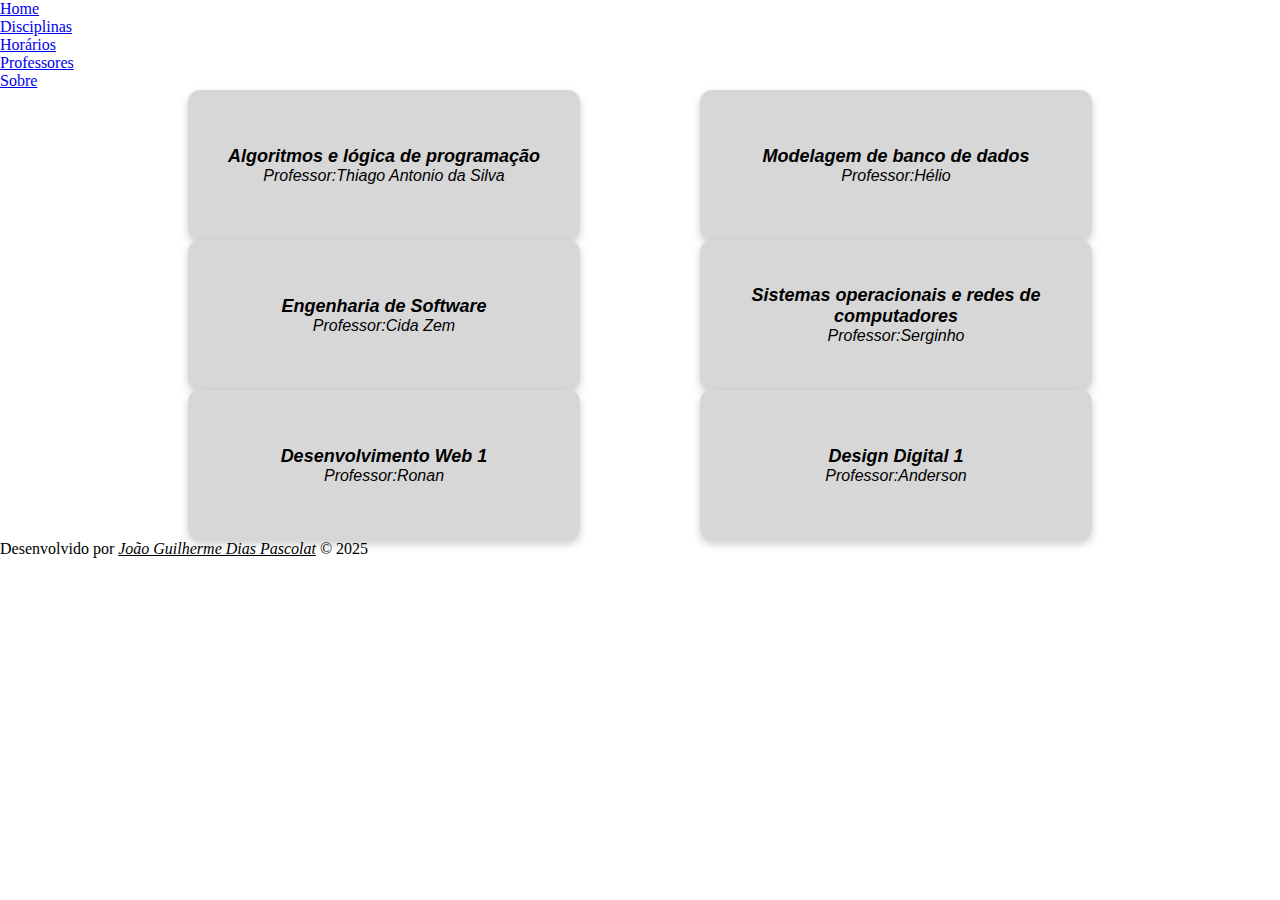
<file: disciplinas.html>
<!DOCTYPE html>
<html lang="en">
<head>
    <meta charset="UTF-8">
    <meta name="viewport" content="width=device-width, initial-scale=1.0">
    <title>Disciplinas</title>
    <link rel="stylesheet" href="css/style.css">
    <style>
        .container{
            padding: 0 10%;
        }
        .main{
           display: flex; 
           flex-flow: row wrap;
           gap: px;
           align-items: center;
           justify-content: center;
           
           
        }
        .botao-main{
            height: 150px;
            flex-basis: 350px;
            border-radius: 12px;
            
            margin: 0px 60px;
            border: none;
            flex-grow: 1;   
            cursor: pointer;
            background-color: #d8d7d7;
            font-size: 15px;
            box-shadow: 0 4px 8px rgba(0, 0, 0, 0.2);
            padding: 10px;

             
        }
        .botao-main:hover{
            transition: all 0.3s ease;
            transform: scale(0.98);
            box-shadow: 0 6px 12px #79045f79;
            transform: translateY(-2px)


        }
        .meu:active {
            transform: scale(0.98); /* Botão "afunda" um pouquinho */
        }
        .texto-disciplina{
            font-weight: bold;
            font-size: 18px;
            font-family: 'Lucida Sans', 'Lucida Sans Regular', 'Lucida Grande', 'Lucida Sans Unicode', Geneva, Verdana, sans-serif;
        }
        .main p{
            font-size: 16px;
            font-family: 'Lucida Sans', 'Lucida Sans Regular', 'Lucida Grande', 'Lucida Sans Unicode', Geneva, Verdana, sans-serif;
            font-style: italic;
        }
    </style>

</head>
<body>
    <header>
           <nav class="menu-superior">
                <ul class="menu-superior ul">
                    <li class="menu-superior li"><a href="/index.html">Home</a></li>
                    <li class="menu-superior li"><a href="/disciplinas.html">Disciplinas</a></li>
                    <li class="menu-superior li"><a href="horarios.html">Horários</a></li>
                    <li class="menu-superior li"><a href="professores.html">Professores</a></li>
                    <li class="menu-superior li"><a href="sobre.html">Sobre</a></li>
                </ul>
           </nav>
    </header>
    <div class="container">
            <div class="main">
                <button class="botao-main"><p><span class="texto-disciplina">Algoritmos e lógica de programação</span> <br>Professor:<i>Thiago Antonio da Silva</i></p></button>
                <button class="botao-main"><p><span class="texto-disciplina">Modelagem de banco de dados</span> <br>Professor:<i>Hélio</i></p></button>
                <button class="botao-main"><p><span class="texto-disciplina">Engenharia de Software </span><br>Professor:<i>Cida Zem</i></p></button>
                <br>
                <button class="botao-main"><p><span class="texto-disciplina">Sistemas operacionais e redes de computadores </span><br>Professor:<i>Serginho</i></p></button>
                <button class="botao-main"><p><span class="texto-disciplina">Desenvolvimento Web 1</span><br>Professor:<i>Ronan</i></p></button>
                <button class="botao-main"><p><span class="texto-disciplina">Design Digital 1</span><br>Professor:<i>Anderson</i></p></button>

            </div>
            
        </div>
        
        <footer>
            <p>Desenvolvido por <i><ins>João Guilherme Dias Pascolat</ins></i> &copy; 2025</p>
        </footer>
</body>

</html>
</file>
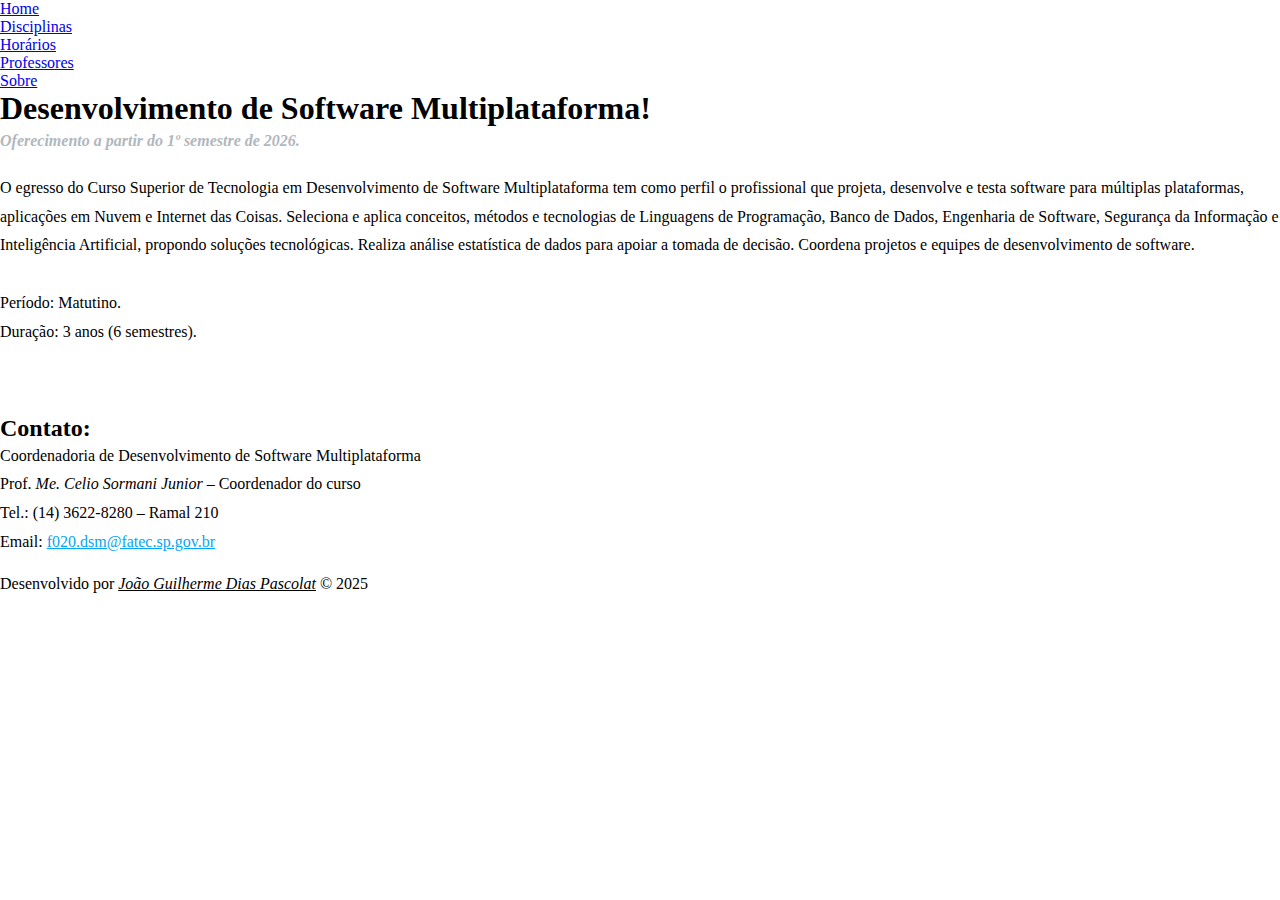
<file: sobre.html>
<!DOCTYPE html>
<html lang="en">
<head>
    <meta charset="UTF-8">
    <meta name="viewport" content="width=device-width, initial-scale=1.0">
    <title>Document</title>
    <link rel="stylesheet" href="/css/style.css">
    <style>
        .main p{
            line-height: 1.8;
        }
        .main a{
            color: rgb(3, 167, 243);
            text-decoration: underline;
        }
        .contato{
            margin-top: 50px;
        }
    </style>

</head>
<body>
     <header>
           <nav class="menu-superior">
                <ul class="menu-superior ul">
                    <li class="menu-superior li"><a href="index.html">Home</a></li>
                    <li class="menu-superior li"><a href="disciplinas.html">Disciplinas</a></li>
                    <li class="menu-superior li"><a href="horarios.html">Horários</a></li>
                    <li class="menu-superior li"><a href="professores.html">Professores</a></li>
                    <li class="menu-superior li"><a href="sobre.html">Sobre</a></li>
                </ul>
           </nav> 
        </header>
    
    
        <div class="container">
            <div class="main">
                <h1>Desenvolvimento de Software Multiplataforma!</h1>
                <p style="color: rgb(177, 183, 189);"><strong><i>Oferecimento a partir do 1º semestre de 2026.</i></strong></p> <br>
                <p>O egresso do Curso Superior de Tecnologia em Desenvolvimento de Software Multiplataforma tem como perfil o profissional que projeta, desenvolve e testa software para múltiplas plataformas, aplicações em Nuvem e Internet das Coisas. Seleciona e aplica conceitos, métodos e tecnologias de Linguagens de Programação, Banco de Dados, Engenharia de Software, Segurança da Informação e Inteligência Artificial, propondo soluções tecnológicas. Realiza análise estatística de dados para apoiar a tomada de decisão. Coordena projetos e equipes de desenvolvimento de software.
                <br>    <br>
                Período: Matutino. <br>
                Duração: 3 anos (6 semestres).</p><br>
                <div class="contato">
                    <h2>Contato:</h2>
                    <p>
                        Coordenadoria de Desenvolvimento de Software Multiplataforma    <br>
                        Prof. <i>Me. Celio Sormani Junior</i> – Coordenador do curso   <br>
                        Tel.: (14) 3622-8280 – Ramal 210  <br>
                        Email: <a href="mailto:f020.dsm@fatec.sp.gov.br">f020.dsm@fatec.sp.gov.br</a>
                    </p> <br>
                </div>
            </div>
            
        </div>
         <footer>
            <p>Desenvolvido por <i><ins>João Guilherme Dias Pascolat</ins></i> &copy; 2025</p>
        </footer>

</body>
</html>
</file>
<file: css/style.css>
*{
    margin: 0;
    padding: 0;
    box-sizing: border-box;
}
</file>
